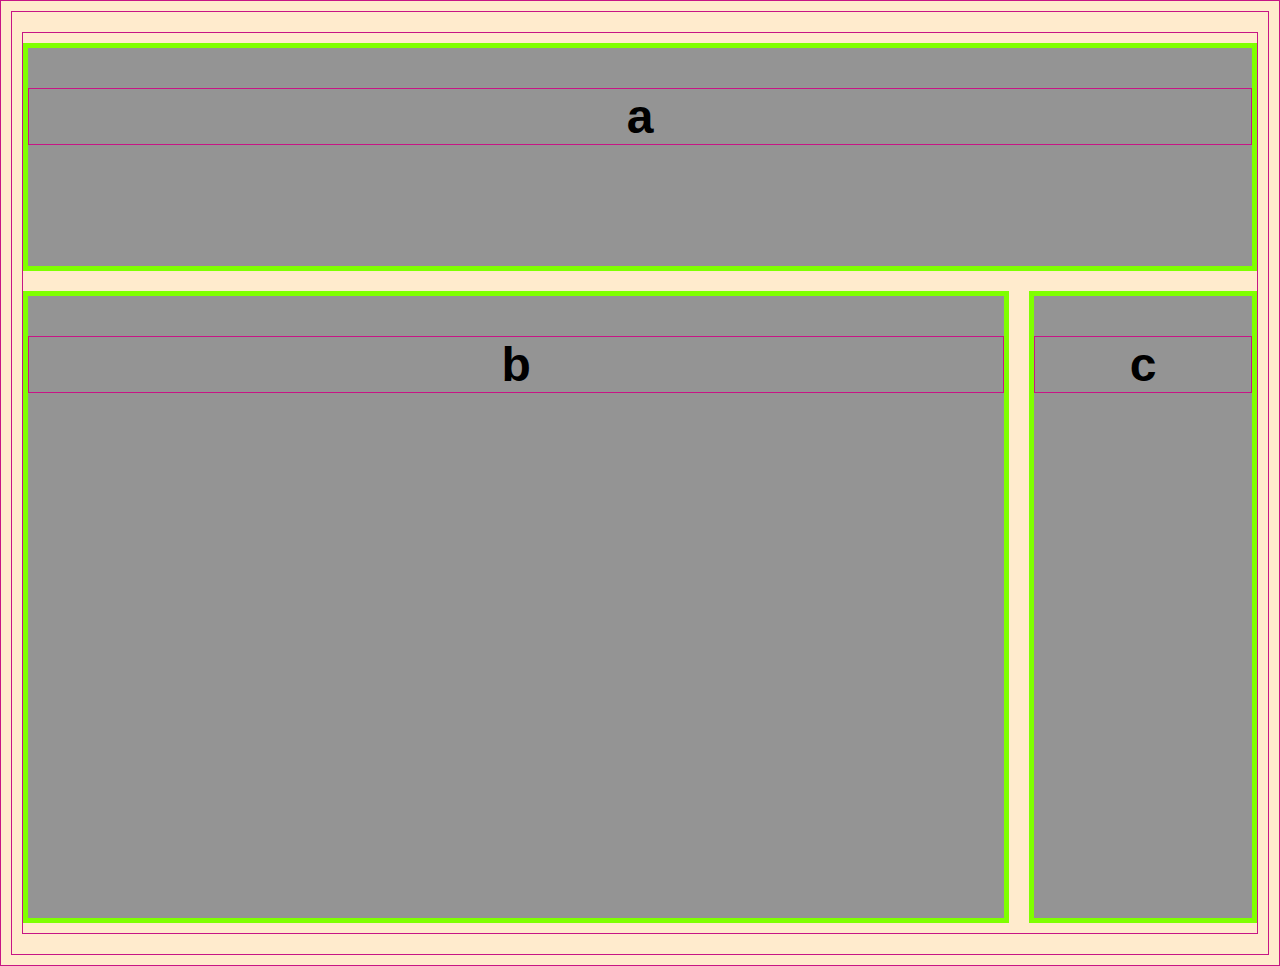
<file: medial-queries1/index.html>
<!DOCTYPE html>
<html lang="en" dir="ltr">
  <head>
    <meta charset="utf-8">
    <!-- Added the viewport and content part below
    or the HTML won't switch between PC
    and mobile screen sizes. -->
    <meta name="viewport" content="width=device-width, initial-scale=1.0">
    <meta http-equiv="X-UA-Compatible" content="IE=edge">
    <title>Media Queries 1</title>
    <!-- added type for good practice -->
    <link rel="stylesheet" href="main.css" type="text/css">
  </head>
  <body>
    <!-- added aria-hidden to hide the container for accessibility -->
    <div class="container" aria-hidden="true">
      <div class="a">
        <h2>a</h2>
      </div>
      <div class="b">
        <h2>b</h2>
      </div>
      <div class="c">
        <h2>c</h2>
      </div>
        
    </div>
  </body>
</html>
</file>
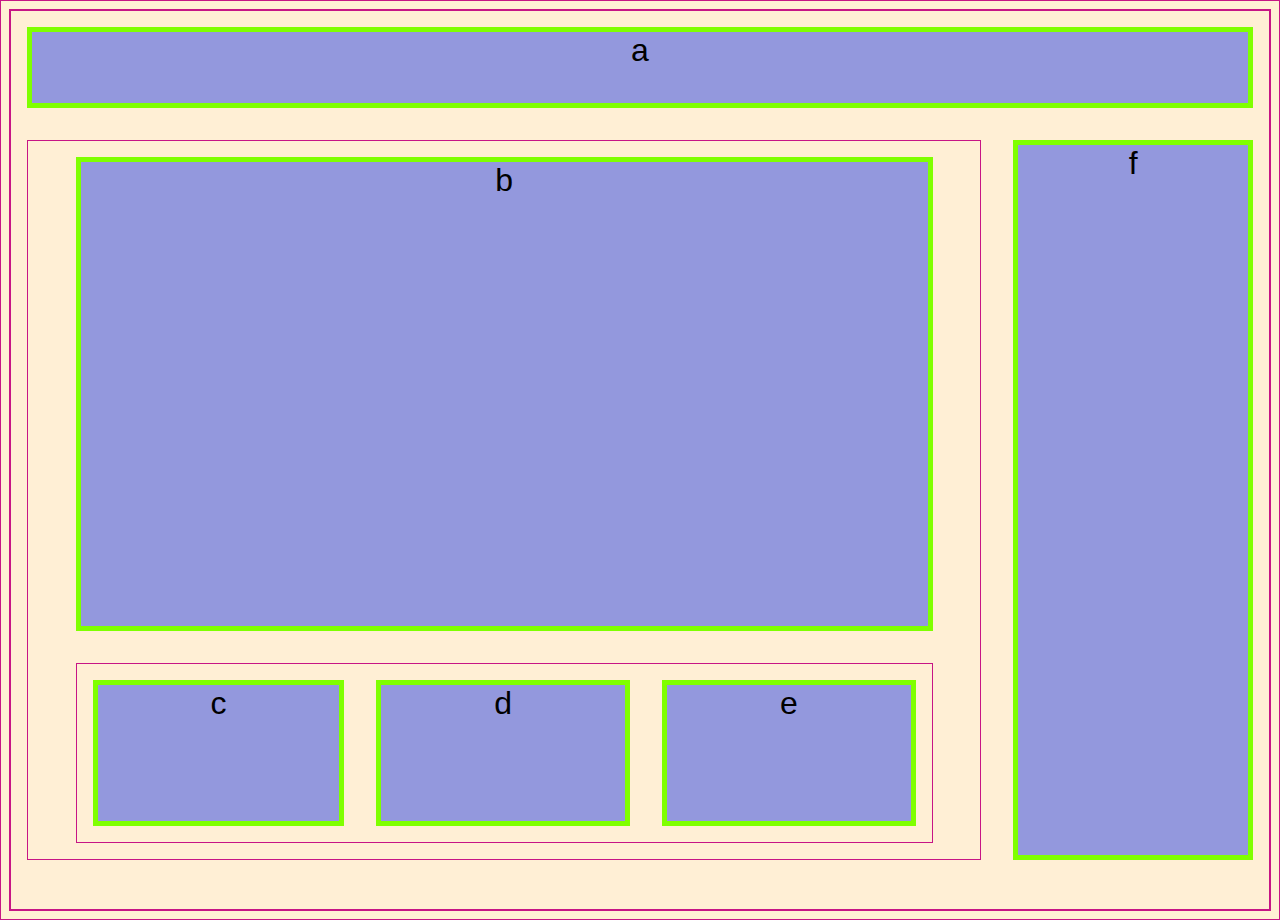
<file: medial-queries2/index.html>
<!DOCTYPE html>
<html lang="en" dir="ltr">
  <head>
    <meta charset="utf-8">
    <!-- Added the viewport and content part below
    or the HTML won't switch between PC
    and mobile screen sizes. -->
    <meta name="viewport" content="width=device-width, initial-scale=1.0">
    <meta http-equiv="X-UA-Compatible" content="IE=edge">
    <title>Media Queries 2</title>
    <!-- added type for good practice -->
    <link rel="stylesheet" href="main.css" type="text/css">
  </head>
  <body>
    <!-- added aria-hidden to hide the container for accessibility -->
    <div class="container" aria-hidden="true">
      <div class="a">a</div>
      <!-- BCDE gets sectioned together in a wrapper but B is still a little
      outside of things. -->
      <div class="wrapper">
        <div class="b">b</div>
        <aside>
          <div class="c">c</div>
          <div class="d">d</div>
          <div class="e">e</div>
        </aside>
      </div>
      <div class="f">f</div>
    </div>
  </body>
</html>
</file>
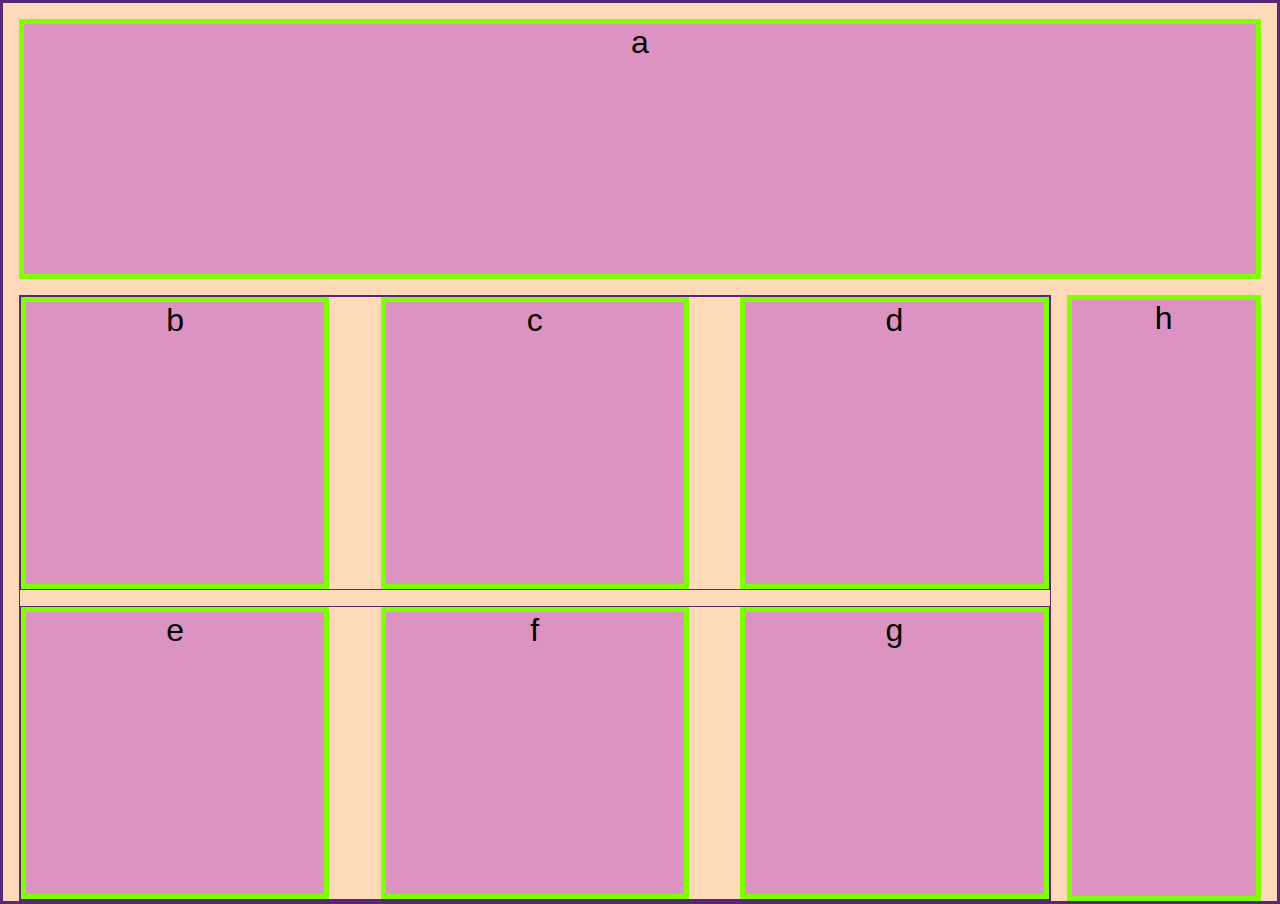
<file: medial-queries3/index.html>
<!DOCTYPE html>
<html lang="en" dir="ltr">
  <head>
    <meta charset="utf-8">
    <!-- Added the viewport and content part below
    or the HTML won't switch between PC
    and mobile screen sizes. -->
    <meta name="viewport" content="width=device-width, initial-scale=1.0">
    <meta http-equiv="X-UA-Compatible" content="IE=edge">
    <title>Media Queries 3</title>
    <!-- added type for good practice -->
    <link rel="stylesheet" href="main.css" type="text/css">
  </head>
  <body>
    <!-- added aria-hidden to hide the container for accessibility -->
    <div class="container" aria-hidden="true">
      <div class="a">a</div>
      <!-- BCD and EFG are the main rows. They're put into row classes
      and a wrapper all together. -->
      <div class="wrapper">
        <div class="row">
          <div class="b">b</div>
          <div class="c">c</div>
          <div class="d">d</div>
        </div>
        <div class="row">  
          <div class="e">e</div>
          <div class="f">f</div>
          <div class="g">g</div>
        </div>
      </div>
      <div class="h">h</div>
    </div>
  </body>
</html>
</file>
<file: medial-queries1/main.css>
/* border helpers! */
* {
  border: 1px solid mediumvioletred;
}

/* Centered text, though I don't know if it matters for this,
but figured it can't hurt to follow the activity's format.
Adjusted padding and margins to match format. */
body {
  background: blanchedalmond;
  text-align: center;
  padding: 10px 10px;
  margin: 10px 10px;
  font-family: sans-serif;
  font-size: 2em;
  
} 

/* Adds space in between each letter div. */
div {
  margin: 10px 0px;
}

/* Need to make the container a flexbox. */
.container {
  display: flex;
  flex-flow: column wrap;
  min-height: 100vh;
  justify-content: space-around;

}     

/* b was a different height from others, so I adjusted its
height separately.
 Included chartreuse to make instructor happy */
.b {
  min-height: 60vh;
  flex-grow: 5;
  background-color: rgb(148, 148, 148);
  border: 5px solid chartreuse;
  
}

/* a and c are same height, so they're adjusted together. */
.a, .c {
  min-height: 10vh;
  flex-grow: 1;
  background-color: rgb(148, 148, 148);
  border: 5px solid chartreuse;

}

/* PC screen layout here. */
@media (min-width: 600px) {
  /* Switched from columns to rows. */
  .container {
    flex-flow: row wrap;
  }

  /* Had to do some width adjustments to match
  the sizes in the PC layout. */
  .a {
    width: 100%;
  }

  .b {
    max-width: 80%;
    margin-right: 20px;
  }

  .c {
    max-width: 30%;
  }
  

}
</file>
<file: medial-queries2/main.css>
/* Everything got a little small on here compared to query 1 and 3...
I would like to fix this, but I've spent so much time trying to wrangle
queries 2 and 3, and this is all I have in me right now. 
Maybe I'll look back at this later. */

/* Border helper! */

* {
  border: 1px solid mediumvioletred;
  box-sizing: border-box;
}

  /* Centered/enlarged text, though I don't know if it matters for this,
  but figured it can't hurt to follow the activity's format. 
  And I like the text being more visible anyway.
 */
body {
  background: papayawhip;
  text-align: center;
  font-family: sans-serif;
  font-size: 2em;
  
}

/* Need to make the container a flexbox.
   I used column wrap since most elements will be
   a column, might need to do something else for the CDE
   since they're a row. I kept the height/justify
   from the last media query since it looked fine. */
.container {
  display: flex;
  flex-direction: column;
  min-height: 100vh;
  justify-content: space-between;
}

.wrapper {
  display: flex;
  flex-wrap: wrap;
  flex-direction: column;
  flex-grow: 3;
  justify-content: space-between;
  align-items: center;
  min-height: 70vh;
}


/* All together for consistency in margins and height. 
Max-height may have been one of my issues before. I was originally
doing min-height.*/
.a, .f, aside, .wrapper  {
  flex-grow: 1;
  max-height: 10vh;
  margin: .5em;
  
}

/* Added chartreuse for instructor's benefit. */
.a, .f {
  background-color: rgb(147, 152, 221);
  border: 5px solid chartreuse;
}

aside  {
  display: flex;
  justify-content: space-between;
  width: 90%;
  min-height: 20vh;

}

/* More chartreuse! */
aside > div {
  flex-grow: 10;
  margin: .5em;
  background-color: rgb(147, 152, 221);
  border: 5px solid chartreuse;
}

 /* b is the main outlier so it gets to be sad and alone. */
.b {
  width: 90%;
  flex-grow: 3;
  margin: .5em;
  background-color: rgb(147, 152, 221);
  border: 5px solid chartreuse;
}

/*******************************************
  COMPUTER SIZING HERE
  *******************************************/
@media (min-width: 600px) {
  /* Switching to rows for PC */
  .container {
    flex-flow: row wrap;
  }

  /* Everything else needed height and width adjustments */
  .a {
    width: 100%;
    max-height: 10vh;
  }
  .wrapper {
    flex-basis: 70%;
    min-height:  80vh;
  }
  .f {
    margin: .5em;
    flex-grow: 3;
    min-height:  80vh;
  }
}
</file>
<file: medial-queries3/main.css>
/* Border helpers! */
* {
  border: 1px solid rgb(86, 40, 117);
  box-sizing: border-box;
}

/* Carried the same general format over from queries 1-2 */
body {
  background: peachpuff;
  margin: 0;
  text-align: center;
  font-family: sans-serif;
  font-size: 2em;
}

  /* Need to make the container a flexbox.
   I used column wrap to start again. 
   I kept the height/justify
   from the last media query since it looked fine. 
   Padding and gap needed to be switched to .5em to look better.*/
.container {
  display: flex;
  flex-direction: column;
  justify-content: space-between;
  padding: .5em;
  gap: .5em;
  height: 100vh;
}

/* Adjusted a. Mostly copied a over from query 2 except now a needed
a width of 100%.
Added chartreuse again for instructor's benefit. */
.a {
  width: 100%;
  flex-grow: 1;
  background-color: rgb(221, 147, 193);
  border: 5px solid chartreuse;
}

.wrapper {
  flex-grow: 3;
  display: flex;
  flex-direction: column;
  justify-content: space-between;
  gap: .5em;
}

.row {
  height: 50%;
  display: flex;
  justify-content: space-between;
  gap: .5em;
}

 /* These are the same sizes throughout. */
.b, .c, .d, .e, .f, .g {
  width: 30%;
  background-color: rgb(221, 147, 193);
  border: 5px solid chartreuse;
}

  /* h seemed to be about 3 times the height of a. */
.h {
  flex-grow: 5;
  background-color: rgb(221, 147, 193);
  border: 5px solid chartreuse;
}

 /*******************************************
  COMPUTER SIZING HERE
  *******************************************/
@media (min-width: 600px) {
  /* Switching to rows for PC layout */
  .container {
    flex-flow: row wrap;
  }

  .a {
    height: 30%;
  }

  .wrapper {
    height: 70%;
    width: 75%;
  }


}
</file>
